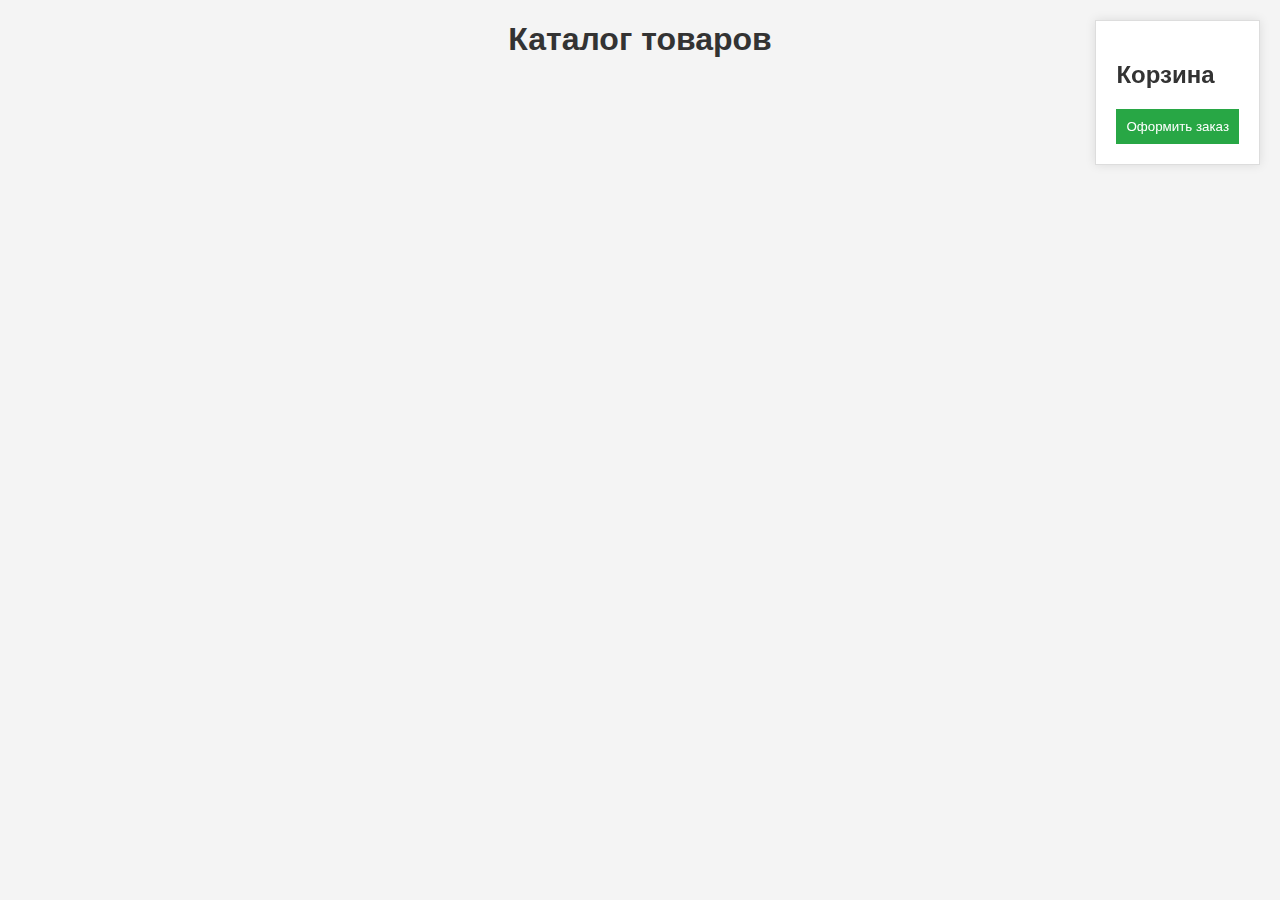
<file: bot/webapp/index.html>
<!DOCTYPE html>
<html lang="en">
<head>
    <meta charset="UTF-8">
    <meta name="viewport" content="width=device-width, initial-scale=1.0">
    <title>Catalog</title>
    <link rel="stylesheet" href="styles.css">
</head>
<body>
    <h1>Каталог товаров</h1>
    <div id="catalog">
        <!-- Здесь будет динамически добавляться каталог товаров -->
    </div>
    <div id="cart">
        <h2>Корзина</h2>
        <ul id="cart-items"></ul>
        <button id="checkout-button">Оформить заказ</button>
    </div>

    <script src="https://telegram.org/js/telegram-web-app.js"></script>

    <script src="script.js"></script>
</body>
</html>
</file>
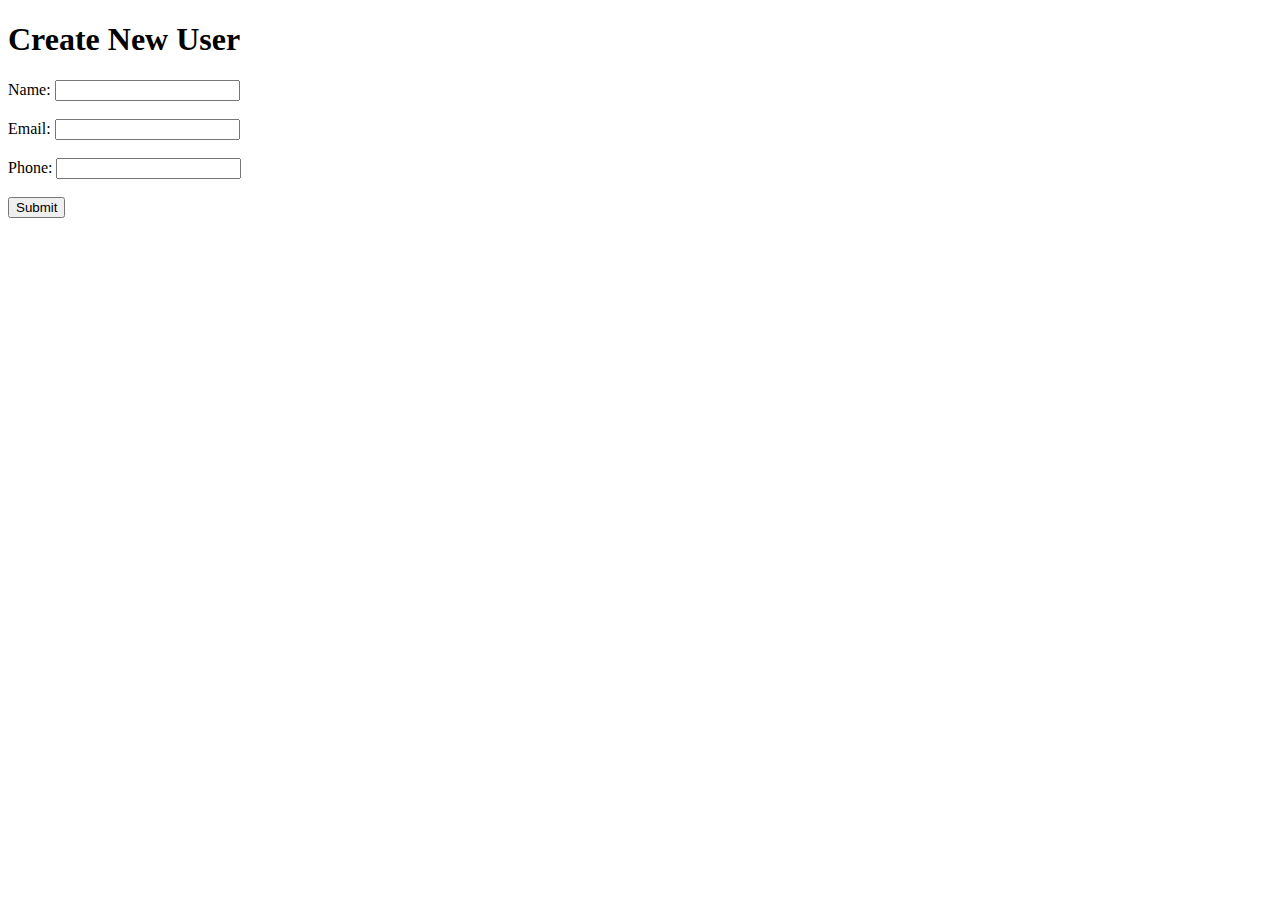
<file: marketplace/templates/index.html>
<!DOCTYPE html>
<html lang="en">
<head>
    <meta charset="UTF-8">
    <meta name="viewport" content="width=device-width, initial-scale=1.0">
    <title>Create User</title>
</head>
<body>
    <h1>Create New User</h1>
    <form id="userForm">
        <label for="name">Name:</label>
        <input type="text" id="name" name="name" required><br><br>

        <label for="email">Email:</label>
        <input type="email" id="email" name="email" required><br><br>

        <label for="phone">Phone:</label>
        <input type="text" id="phone" name="phone" required><br><br>

        <button type="submit">Submit</button>
    </form>

    <script>
        document.getElementById('userForm').addEventListener('submit', function(e) {
            e.preventDefault();

            var name = document.getElementById('name').value;
            var email = document.getElementById('email').value;
            var phone = document.getElementById('phone').value;

            fetch('http://localhost:8000/users', {
                method: 'POST',
                headers: {
                    'Content-Type': 'application/json',
                },
                body: JSON.stringify({
                    name: name,
                    email: email,
                    phone: phone
                })
            })
            .then(response => response.json())
            .then(data => {
                alert('User created successfully!');
                console.log(data);
            })
            .catch((error) => {
                console.error('Error:', error);
            });
        });
    </script>
</body>
</html>
</file>
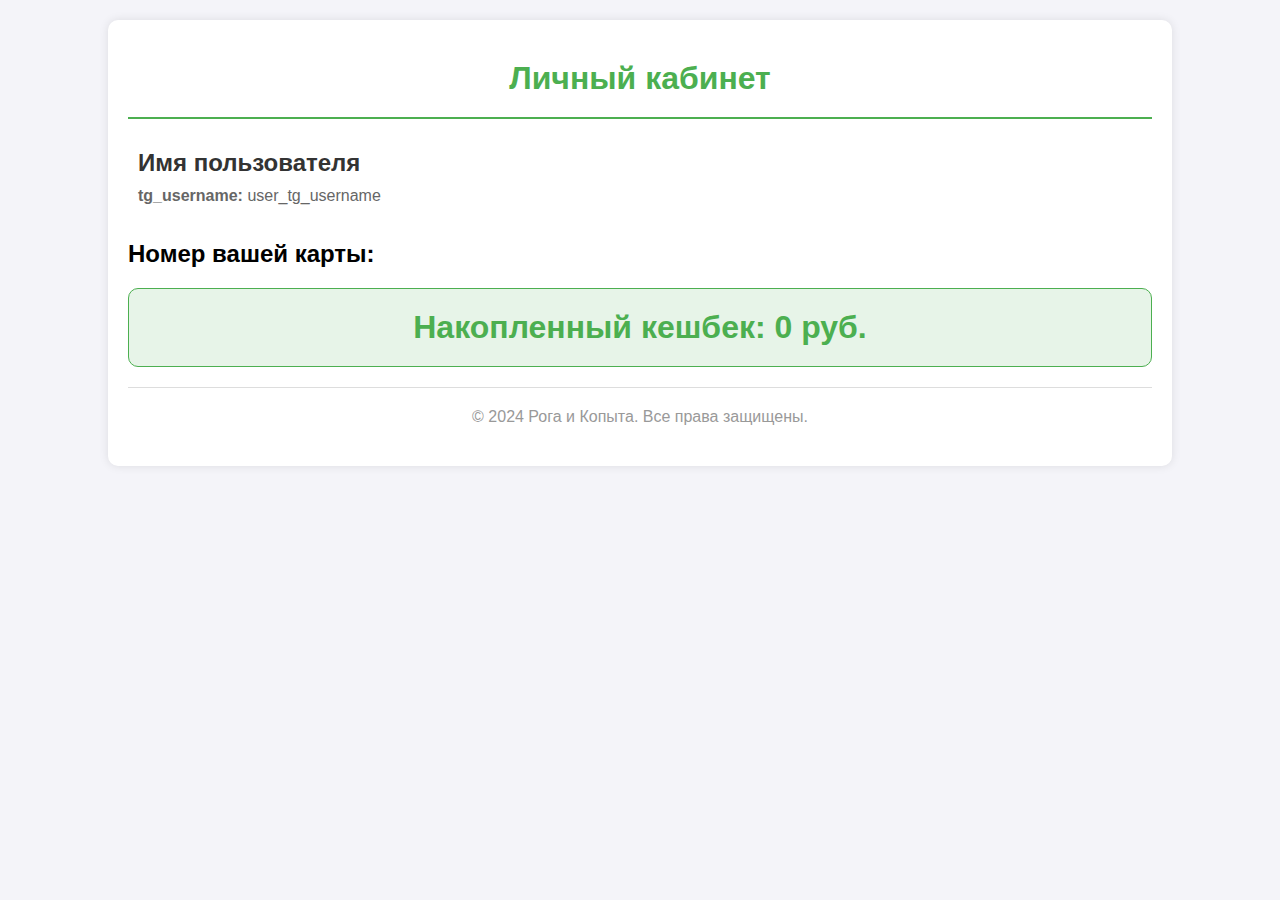
<file: bot/template/user_dashboard.html>
<!--<!DOCTYPE html>-->
<!--<html lang="en">-->
<!--<head>-->
<!--    <meta charset="UTF-8">-->
<!--    <meta name="viewport" content="width=device-width, initial-scale=1.0">-->
<!--    <title>Личный кабинет</title>-->
<!--    <style>-->
<!--        body {-->
<!--            font-family: Arial, sans-serif;-->
<!--            background-color: #f4f4f9;-->
<!--            margin: 0;-->
<!--            padding: 0;-->
<!--        }-->
<!--        .container {-->
<!--            max-width: 800px;-->
<!--            margin: 20px auto;-->
<!--            padding: 20px;-->
<!--            background-color: #fff;-->
<!--            box-shadow: 0 0 10px rgba(0, 0, 0, 0.1);-->
<!--            border-radius: 10px;-->
<!--        }-->
<!--        .header {-->
<!--            text-align: center;-->
<!--            padding: 20px 0;-->
<!--            border-bottom: 2px solid #4CAF50;-->
<!--        }-->
<!--        .header h1 {-->
<!--            margin: 0;-->
<!--            font-size: 1.8em;-->
<!--            color: #4CAF50;-->
<!--        }-->
<!--        .profile {-->
<!--            display: flex;-->
<!--            flex-direction: column;-->
<!--            margin: 20px 0;-->
<!--        }-->
<!--        .profile .details {-->
<!--            padding: 10px;-->
<!--        }-->
<!--        .profile .details h2 {-->
<!--            margin: 0 0 10px;-->
<!--            font-size: 1.4em;-->
<!--            color: #333;-->
<!--        }-->
<!--        .profile .details p {-->
<!--            margin: 5px 0;-->
<!--            color: #666;-->
<!--        }-->
<!--        .cashback {-->
<!--            text-align: center;-->
<!--            padding: 20px;-->
<!--            background-color: #e7f4e8;-->
<!--            border-radius: 10px;-->
<!--            border: 1px solid #4CAF50;-->
<!--            margin-top: 20px;-->
<!--        }-->
<!--        .cashback h2 {-->
<!--            margin: 0;-->
<!--            font-size: 1.6em;-->
<!--            color: #4CAF50;-->
<!--        }-->
<!--        .footer {-->
<!--            text-align: center;-->
<!--            padding: 20px;-->
<!--            color: #999;-->
<!--            border-top: 1px solid #ddd;-->
<!--            margin-top: 20px;-->
<!--        }-->
<!--        @media (min-width: 600px) {-->
<!--            .container {-->
<!--                max-width: 80%;-->
<!--            }-->
<!--            .profile {-->
<!--                flex-direction: row;-->
<!--                justify-content: space-between;-->
<!--            }-->
<!--            .header h1 {-->
<!--                font-size: 2em;-->
<!--            }-->
<!--            .profile .details h2 {-->
<!--                font-size: 1.5em;-->
<!--            }-->
<!--            .cashback h2 {-->
<!--                font-size: 2em;-->
<!--            }-->
<!--        }-->
<!--    </style>-->
<!--    <script src="https://telegram.org/js/telegram-web-app.js"></script>-->
<!--</head>-->
<!--<body>-->
<!--    <div class="container">-->
<!--        <div class="header">-->
<!--            <h1>Личный кабинет</h1>-->
<!--        </div>-->
<!--        <div class="profile">-->
<!--            <div class="details">-->
<!--                <h2 id="tg_name">Имя пользователя</h2>-->
<!--                <p><strong>tg_username:</strong> <span id="tg_username">user_tg_username</span></p>-->
<!--            </div>-->
<!--        </div>-->
<!--        <div class="cashback">-->
<!--            <h2>Накопленный кешбек: 1500 руб.</h2>-->
<!--        </div>-->
<!--        <div class="footer">-->
<!--            &copy; 2024 Ваша компания. Все права защищены.-->
<!--        </div>-->
<!--    </div>-->
<!--    <script>-->
<!--        // Инициализация WebApp-->
<!--        const tg = window.Telegram.WebApp;-->

<!--        // Получение данных пользователя из initDataUnsafe-->
<!--        const user = tg.initDataUnsafe.user;-->

<!--        // Установка значений tg_username и tg_name-->
<!--        if (user) {-->
<!--            document.getElementById('tg_username').innerText = '@' + user.username || 'Не указано';-->
<!--            document.getElementById('tg_name').innerText = user.first_name + ' ' + (user.last_name || '');-->
<!--        } else {-->
<!--            document.getElementById('tg_username').innerText = 'Не указано';-->
<!--            document.getElementById('tg_name').innerText = 'Не указано';-->
<!--        }-->

<!--        // Расширение WebApp на полный экран-->
<!--        tg.expand();-->
<!--    </script>-->
<!--</body>-->
<!--</html>-->

<!DOCTYPE html>
<html lang="en">
<head>
    <meta charset="UTF-8">
    <meta name="viewport" content="width=device-width, initial-scale=1.0">
    <title>Личный кабинет</title>
    <style>
        body {
            font-family: Arial, sans-serif;
            background-color: #f4f4f9;
            margin: 0;
            padding: 0;
        }
        .container {
            max-width: 800px;
            margin: 20px auto;
            padding: 20px;
            background-color: #fff;
            box-shadow: 0 0 10px rgba(0, 0, 0, 0.1);
            border-radius: 10px;
        }
        .header {
            text-align: center;
            padding: 20px 0;
            border-bottom: 2px solid #4CAF50;
        }
        .header h1 {
            margin: 0;
            font-size: 1.8em;
            color: #4CAF50;
        }
        .profile {
            display: flex;
            flex-direction: column;
            margin: 20px 0;
        }
        .profile .details {
            padding: 10px;
        }
        .profile .details h2 {
            margin: 0 0 10px;
            font-size: 1.4em;
            color: #333;
        }
        .profile .details p {
            margin: 5px 0;
            color: #666;
        }
        .cashback {
            text-align: center;
            padding: 20px;
            background-color: #e7f4e8;
            border-radius: 10px;
            border: 1px solid #4CAF50;
            margin-top: 20px;
        }
        .cashback h2 {
            margin: 0;
            font-size: 1.6em;
            color: #4CAF50;
        }
        .footer {
            text-align: center;
            padding: 20px;
            color: #999;
            border-top: 1px solid #ddd;
            margin-top: 20px;
        }
        @media (min-width: 600px) {
            .container {
                max-width: 80%;
            }
            .profile {
                flex-direction: row;
                justify-content: space-between;
            }
            .header h1 {
                font-size: 2em;
            }
            .profile .details h2 {
                font-size: 1.5em;
            }
            .cashback h2 {
                font-size: 2em;
            }
        }
    </style>
</head>
<body>
    <div class="container">
        <div class="header">
            <h1>Личный кабинет</h1>
        </div>
        <div class="profile">
            <div class="details">
                <h2 id="tg_name">Имя пользователя</h2>
                <p><strong>tg_username:</strong> <span id="tg_username">user_tg_username</span></p>
            </div>
        </div>
        <div class="card_number">
            <h2 id="card_number">Номер вашей карты: </h2>
        </div>
        <div class="cashback">
            <h2 id="cashback">Накопленный кешбек: 0 руб.</h2>
        </div>
        <div class="footer">
            &copy; 2024 Рога и Копыта. Все права защищены.
        </div>
    </div>
    <script>
        // Функция для получения параметров из URL
        function getQueryParams() {
            const params = new URLSearchParams(window.location.search);
            return {
                tg_username: params.get('tg_username'),
                tg_first_name: params.get('tg_first_name'),
                tg_last_name: params.get('tg_last_name'),
                cashback: params.get('cashback')
                card_number: params.get('card_number')
            };
        }

        // Получение параметров из URL и установка значений
        const params = getQueryParams();
        document.getElementById('tg_username').innerText = params.tg_username || 'Не указано';
        document.getElementById('tg_name').innerText = params.tg_first_name + ' ' + params.tg_last_name || 'Не указано';
        document.getElementById('cashback').innerText = `Накопленный кешбек: ${params.cashback || 0} руб.`;
        document.getElementById('card_number').innerText = `Номер вашей карты: ${params.card_number || 'Не указано'}`;
    </script>
</body>
</html>
</file>
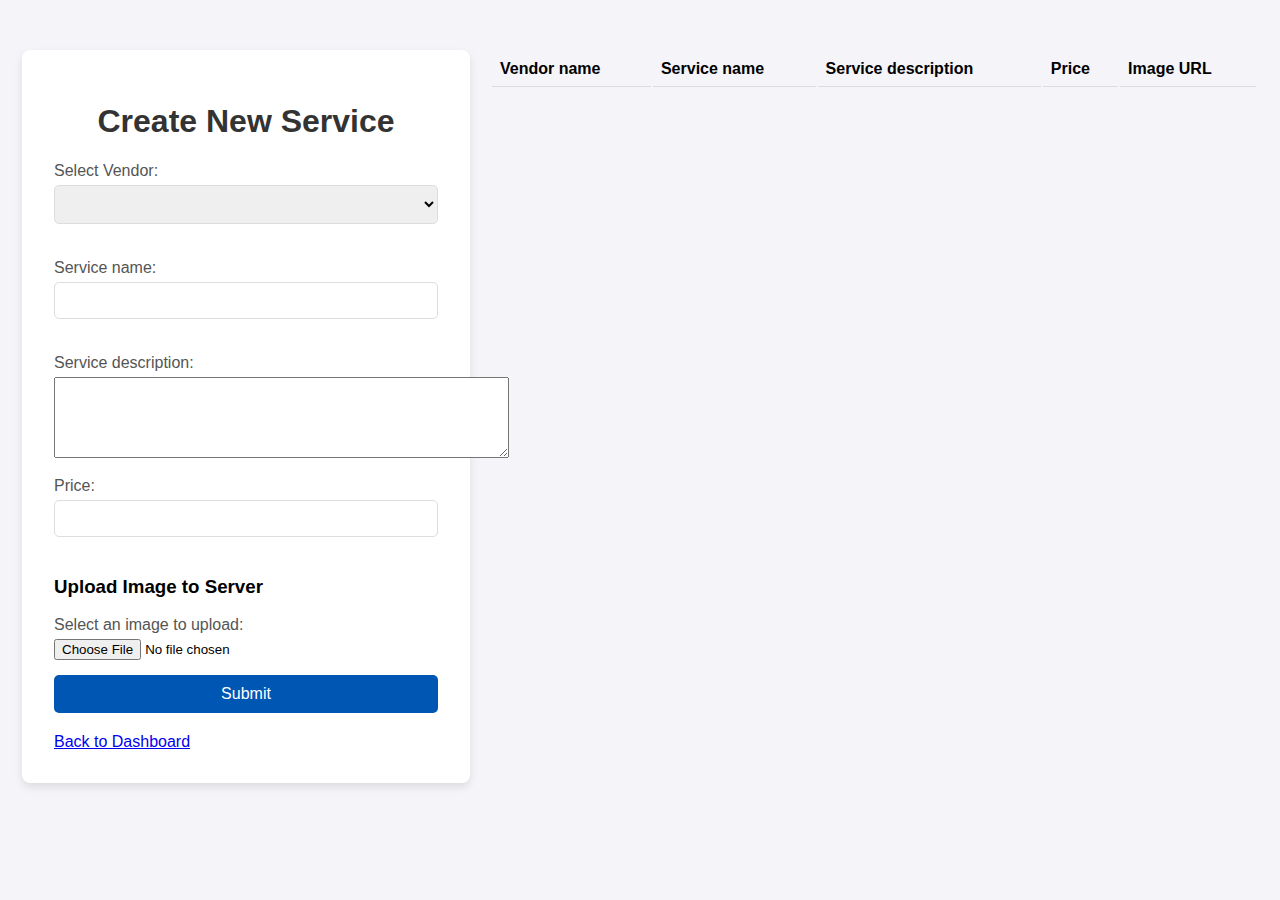
<file: marketplace/app/templates/add_item.html>
<!DOCTYPE html>
<html lang="en">
<head>
    <meta charset="UTF-8">
    <meta name="viewport" content="width=device-width, initial-scale=1.0">
    <title>View/Edit Clients</title>
    <link rel="stylesheet" href="../static/css/styles.css">
</head>
<body>
    <form id="userForm" action="/submit_service" method="post" enctype="multipart/form-data">
        <h1>Create New Service</h1>

        <div id="vendorSelect">
            <label for="vendor_id">Select Vendor:</label>
            <select id="vendor_id" name="vendor_id">
                <!-- Опции будут добавлены динамически -->
            </select>
        </div>

        <div>
            <label for="name">Service name:</label>
            <input type="text" id="name" name="name" required>
        </div>

        <div>
            <label for="description">Service description:</label>
            <textarea id="description" name="description" rows="5" cols="54"></textarea>
        </div>

        <div>
            <label for="price">Price:</label>
            <input type="text" id="price" name="price">
        </div>

        <h3>Upload Image to Server</h3>
        <div>
            <label for="fileUpload">Select an image to upload:</label>
            <input type="file" id="fileUpload" name="fileUpload">
        </div>

        <button type="submit">Submit</button>

        <div id="message"></div> <!-- Добавленный элемент для вывода сообщений -->
        <a href="/">Back to Dashboard</a>
    </form>

    <table id="serviceTable">
        <thead>
            <tr>
                <th>Vendor name</th>
                <th>Service name</th>
                <th>Service description</th>
                <th>Price</th>
                <th>Image URL</th>
            </tr>
        </thead>
        <tbody>
            <!-- User data will be inserted here -->
        </tbody>
    </table>

    <script>
        document.addEventListener('DOMContentLoaded', function() {
            fetchVendors();
            fetchServices();
            document.getElementById('userForm').addEventListener('submit', async function(e) {
                e.preventDefault(); // Предотвратить стандартную отправку формы
                await submitServiceForm();
            });
        });

        async function fetchVendors() {
            const response = await fetch('http://127.0.0.1:8000/get_vendors');
            const vendors = await response.json();
            const vendorSelect = document.getElementById('vendor_id');
            // console.log(vendorSelect); // Это покажет `null`, если элемент не найден

            if (vendorSelect) {
                vendorSelect.innerHTML = '';  // Очищаем существующие опции
                vendors.forEach(vendor => {
                    const option = new Option(vendor.name, vendor.vendor_id);
                    vendorSelect.appendChild(option);
                });
            } else {
                console.error('Vendor select element not found');
            }
        }

        async function fetchServices() {
            const response = await fetch('http://127.0.0.1:8000/get_services');
            const services = await response.json();
            const tableBody = document.getElementById('serviceTable').getElementsByTagName('tbody')[0];
            tableBody.innerHTML = ''; // Очистить текущие строки таблицы
            services.forEach(service => {
                const row = tableBody.insertRow();
                row.insertCell(0).textContent = service.vendor_name;
                row.insertCell(1).textContent = service.name;
                row.insertCell(2).textContent = service.description;
                row.insertCell(3).textContent = service.price.toFixed(2);
                row.insertCell(4).textContent = service.image_url;
            });
        }

        async function submitServiceForm() {
            const formData = new FormData(document.getElementById('userForm'));
            const response = await fetch('http://127.0.0.1:8000/add_service', {
                method: 'POST',
                body: formData  // FormData will correctly handle the file upload
            });

            const result = await response.json();
            const messageDiv = document.getElementById('message');
            if (response.ok) {
                messageDiv.textContent = 'Service created successfully! Image URL: ' + result.image_url;
                messageDiv.style.color = 'green';
                document.getElementById('userForm').reset();
                fetchServices(); // Обновить таблицу после добавления новой услуги
            } else {
                messageDiv.textContent = 'Failed to create service: ' + result.message;
                messageDiv.style.color = 'red';
            }
        }

    </script>
</body>
</html>
</file>
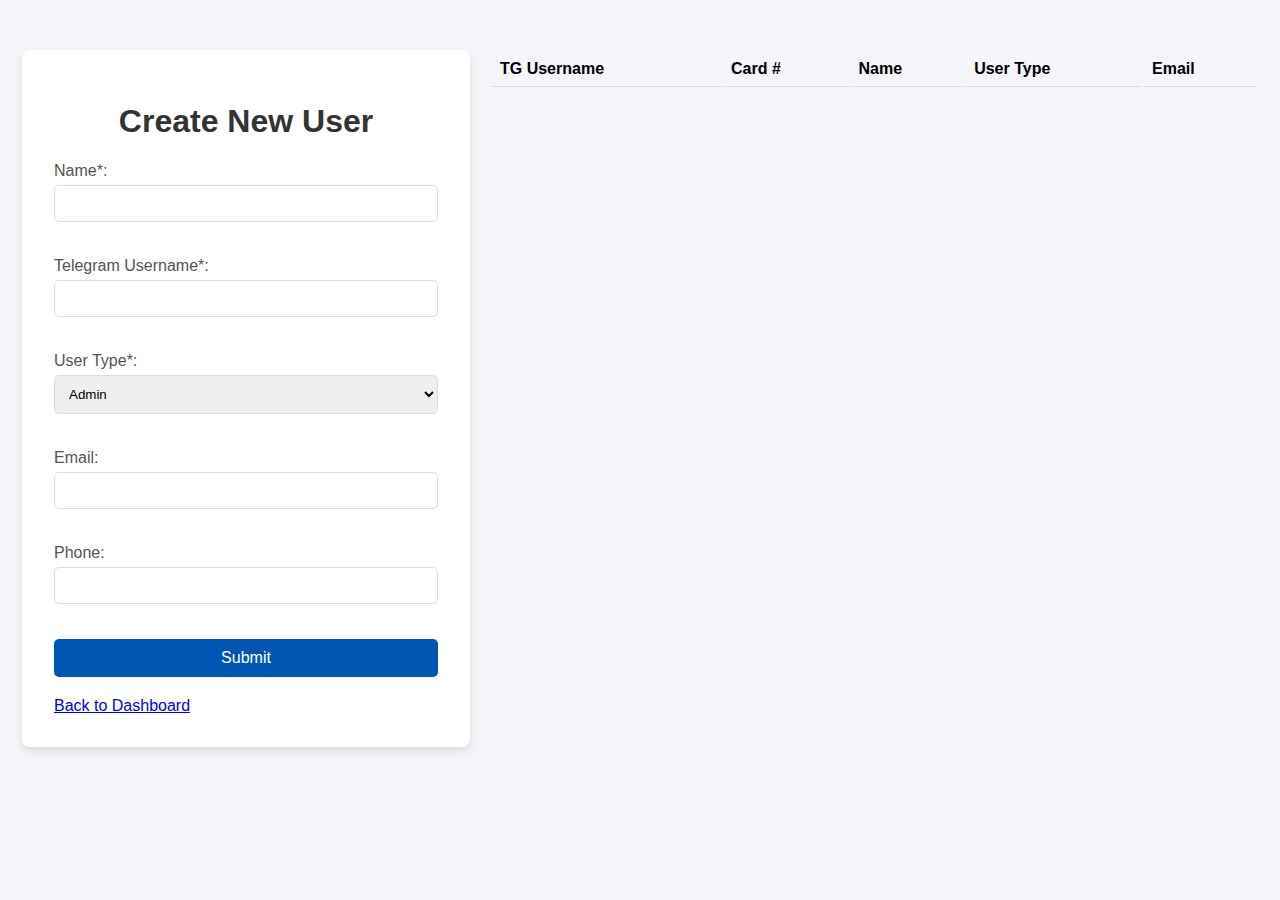
<file: marketplace/app/templates/add_user.html>
<!DOCTYPE html>
<html lang="en">
<head>
    <meta charset="UTF-8">
    <meta name="viewport" content="width=device-width, initial-scale=1.0">
    <title>Create User</title>
    <link rel="stylesheet" href="../static/css/styles.css">
</head>
<body>
    <form id="userForm">
        <h1>Create New User</h1>
        <div>
            <label for="name">Name*:</label>
            <input type="text" id="name" name="name" required>
        </div>
        <div>
            <label for="tg_username">Telegram Username*:</label>
            <input type="text" id="tg_username" name="tg_username" required>
        </div>
        <div>
            <label for="user_type">User Type*:</label>
            <select id="user_type" name="user_type" required>
                <option value="Admin">Admin</option>
                <option value="Vendor">Vendor</option>
                <option value="User">User</option>
            </select>
        </div>
        <div id="vendorSelect" style="display: none;">
            <label for="vendor">Select Vendor:</label>
            <select id="vendor" name="vendor_id">
                <!-- Опции будут добавлены динамически -->
            </select>
        </div>
        <div>
            <label for="email">Email:</label>
            <input type="email" id="email" name="email" required>
        </div>
        <div>
            <label for="phone">Phone:</label>
            <input type="text" id="phone" name="phone" required>
        </div>
        <button type="submit">Submit</button>
        <div id="message"></div> <!-- Добавленный элемент для вывода сообщений -->
        <a href="/">Back to Dashboard</a>
    </form>

    <table id="userTable">
        <thead>
            <tr>
                <th>TG Username</th>
                <th>Card #</th>
                <th>Name</th>
                <th>User Type</th>
                <th>Email</th>
<!--                <th>Phone</th>-->
            </tr>
        </thead>
        <tbody>
            <!-- User data will be inserted here -->
        </tbody>
    </table>

    <script>
        document.addEventListener('DOMContentLoaded', function() {
            initializeForm();
            fetchUsers();
        });

        async function fetchUsers() {
            try {
                const response = await fetch('http://127.0.0.1:8000/get_users');
                const users = await response.json();
                populateUsersTable(users);
            } catch (error) {
                console.error('Error fetching users:', error);
            }
        }

        // function populateUsersTable(users) {
        //     const tableBody = document.getElementById('userTable').getElementsByTagName('tbody')[0];
        //     tableBody.innerHTML = '';
        //     users.forEach(user => {
        //         const row = tableBody.insertRow();
        //         ['tg_username', 'card_number', 'tg_first_name', 'tg_last_name', 'user_type', 'email'].forEach((prop, index) => {
        //             row.insertCell(index).textContent = user[prop];
        //         });
        //     });
        // }

        function populateUsersTable(users) {
            const tableBody = document.getElementById('userTable').getElementsByTagName('tbody')[0];
            tableBody.innerHTML = '';  // Очищаем текущее содержимое таблицы

            users.forEach(user => {
                const row = tableBody.insertRow();

                // Создаем ячейку для имени, которое будет комбинацией имени и фамилии
                const fullName = user.tg_first_name + ' ' + user.tg_last_name;  // Склеиваем имя и фамилию
                row.insertCell(0).textContent = user.tg_username;
                row.insertCell(1).textContent = user.card_number;
                row.insertCell(2).textContent = fullName;  // Вставляем полное имя в таблицу
                row.insertCell(3).textContent = user.user_type;
                row.insertCell(4).textContent = user.email;
            });
        }

        function initializeForm() {
            const userTypeSelect = document.getElementById('user_type');
            userTypeSelect.addEventListener('change', toggleVendorSelect);

            const userForm = document.getElementById('userForm');
            userForm.addEventListener('submit', submitUserForm);
        }

        async function toggleVendorSelect() {
            const vendorDiv = document.getElementById('vendorSelect');
            const vendorSelect = document.getElementById('vendor');
            if (this.value === 'Vendor' && vendorSelect.options.length === 0) {
                try {
                    const response = await fetch('http://127.0.0.1:8000/get_vendors');
                    const vendors = await response.json();
                    vendors.forEach(vendor => {
                        const option = new Option(vendor.name, vendor.vendor_id); // Correct usage
                        vendorSelect.appendChild(option);
                    });
                    vendorDiv.style.display = 'block';
                } catch (error) {
                    console.error('Error loading vendors:', error);
                }
            } else {
                vendorDiv.style.display = 'none';
            }
        }

        async function submitUserForm(e) {
            e.preventDefault();
            const formData = new FormData(this);
            const data = Object.fromEntries(formData.entries());
            const messageDiv = document.getElementById('message');

            try {
                const response = await fetch('http://127.0.0.1:8000/add_user', {
                    method: 'POST',
                    headers: { 'Content-Type': 'application/json' },
                    body: JSON.stringify(data)
                });

                if (response.ok) {
                    const result = await response.json();
                    fetchUsers();
                    messageDiv.textContent = 'User ' + formData.get('tg_username') + ' created successfully!';
                    messageDiv.style.color = 'green';
                    console.log(result);
                    this.reset();
                } else {
                    throw new Error('Failed to create user');
                }
            } catch (error) {
                messageDiv.textContent = error.message;
                messageDiv.style.color = 'red';
                console.error('Error:', error);
            }
        }

    </script>
</body>
</html>
</file>
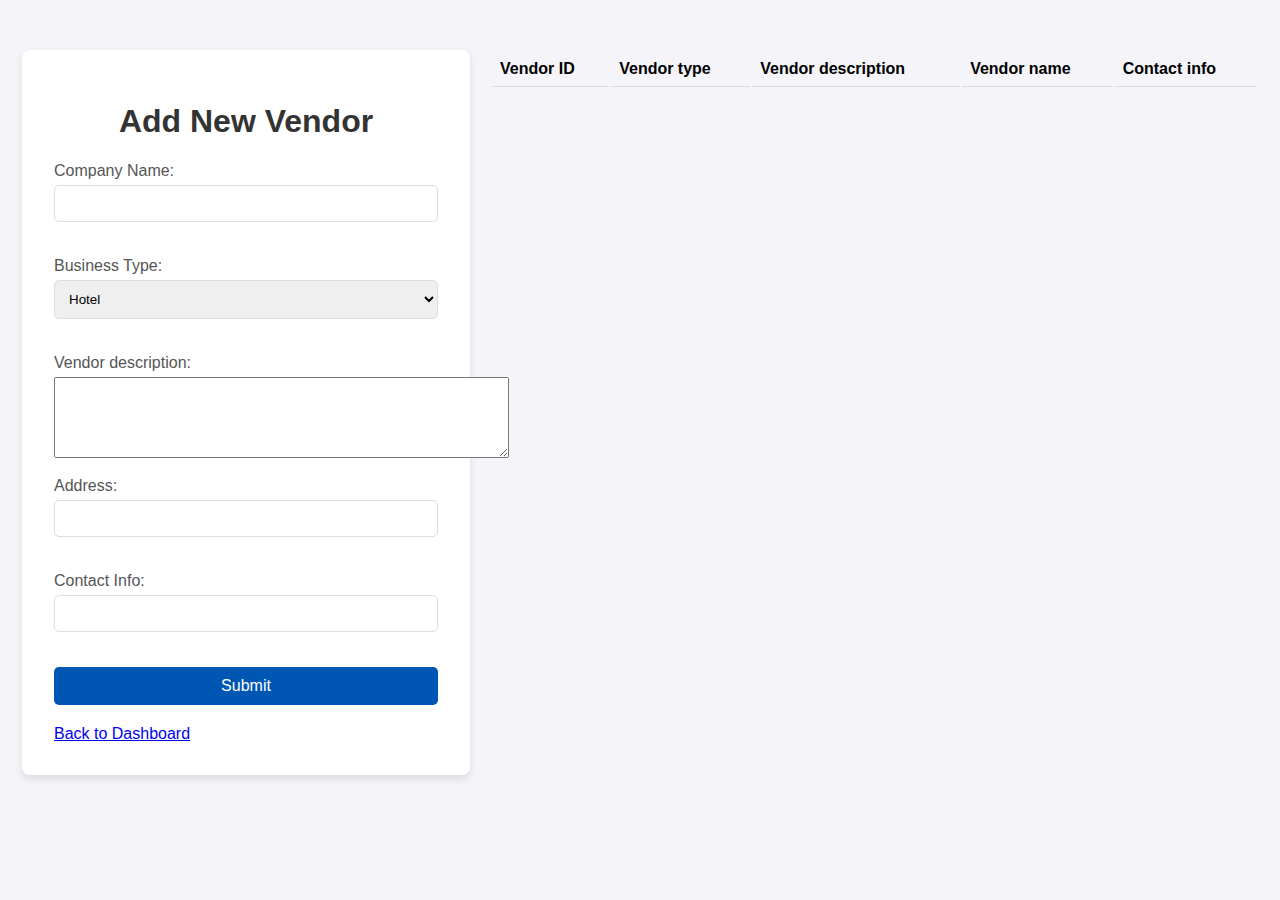
<file: marketplace/app/templates/add_vendor.html>
<!DOCTYPE html>
<html lang="en">
<head>
    <meta charset="UTF-8">
    <meta name="viewport" content="width=device-width, initial-scale=1.0">
    <title>Add Vendor</title>
    <link rel="stylesheet" href="../static/css/styles.css">
</head>
<body>
    <form id="vendorForm">
        <h1>Add New Vendor</h1>
        <div>
            <label for="name">Company Name:</label>
            <input type="text" id="name" name="name" required>
        </div>
        <div>
            <label for="vendor_type">Business Type:</label>
            <select id="vendor_type" name="vendor_type" required>
                <option value="Hotel">Hotel</option>
                <option value="Restaurant">Restaurant</option>
                <option value="TourOperator">Tour Operator</option>
                <option value="Yacht">Yacht</option>
            </select>
        </div>
        <div>
            <label for="description">Vendor description:</label>
            <textarea id="description" name="description" required rows="5" cols="54"></textarea>
        </div>
        <div>
            <label for="address">Address:</label>
            <input type="text" id="address" name="address">
        </div>
        <div>
            <label for="contact_info">Contact Info:</label>
            <input type="text" id="contact_info" name="contact_info">
        </div>
        <button type="submit">Submit</button>
        <div id="message"></div> <!-- Element to display messages -->
        <a href="/">Back to Dashboard</a>
    </form>

    <table id="vendorTable">
        <thead>
            <tr>
                <th>Vendor ID</th>
                <th>Vendor type</th>
                <th>Vendor description</th>
                <th>Vendor name</th>
                <th>Contact info</th>
            </tr>
        </thead>
        <tbody>
            <!-- User data will be inserted here -->
        </tbody>
    </table>

    <script>
        document.addEventListener('DOMContentLoaded', function() {
            initializeForm();
            fetchVendors();
        });

        async function fetchVendors() {
            try {
                const response = await fetch('http://127.0.0.1:8000/get_vendors');
                const vendors = await response.json();
                populateVendorsTable(vendors);
            } catch (error) {
                console.error('Error fetching users:', error);
            }
        }

        function populateVendorsTable(vendors) {
            const tableBody = document.getElementById('vendorTable').getElementsByTagName('tbody')[0];
            tableBody.innerHTML = '';
            vendors.forEach(vendor => {
                const row = tableBody.insertRow();
                ['vendor_id', 'vendor_type', 'description', 'name', 'contact_info'].forEach((prop, index) => {
                    row.insertCell(index).textContent = vendor[prop];
                });
            });
        }

        function initializeForm() {
            // const userTypeSelect = document.getElementById('user_type');
            // userTypeSelect.addEventListener('change', toggleVendorSelect);

            const userForm = document.getElementById('vendorForm');
            userForm.addEventListener('submit', submitVendorForm);
        }

        async function submitVendorForm(e) {
            e.preventDefault();
            const formData = new FormData(this);
            const data = Object.fromEntries(formData.entries());
            const messageDiv = document.getElementById('message');

            try {
                const response = await fetch('http://127.0.0.1:8000/add_vendor', {
                    method: 'POST',
                    headers: { 'Content-Type': 'application/json' },
                    body: JSON.stringify(data)
                });

                if (response.ok) {
                    const result = await response.json();
                    fetchVendors();
                    messageDiv.textContent = 'Vendor ' + formData.get('name') + ' created successfully!';
                    messageDiv.style.color = 'green';
                    console.log(result);
                    this.reset();
                } else {
                    throw new Error('Failed to create Vendor');
                }
            } catch (error) {
                messageDiv.textContent = error.message;
                messageDiv.style.color = 'red';
                console.error('Error:', error);
            }
        }

    </script>
</body>
</html>
</file>
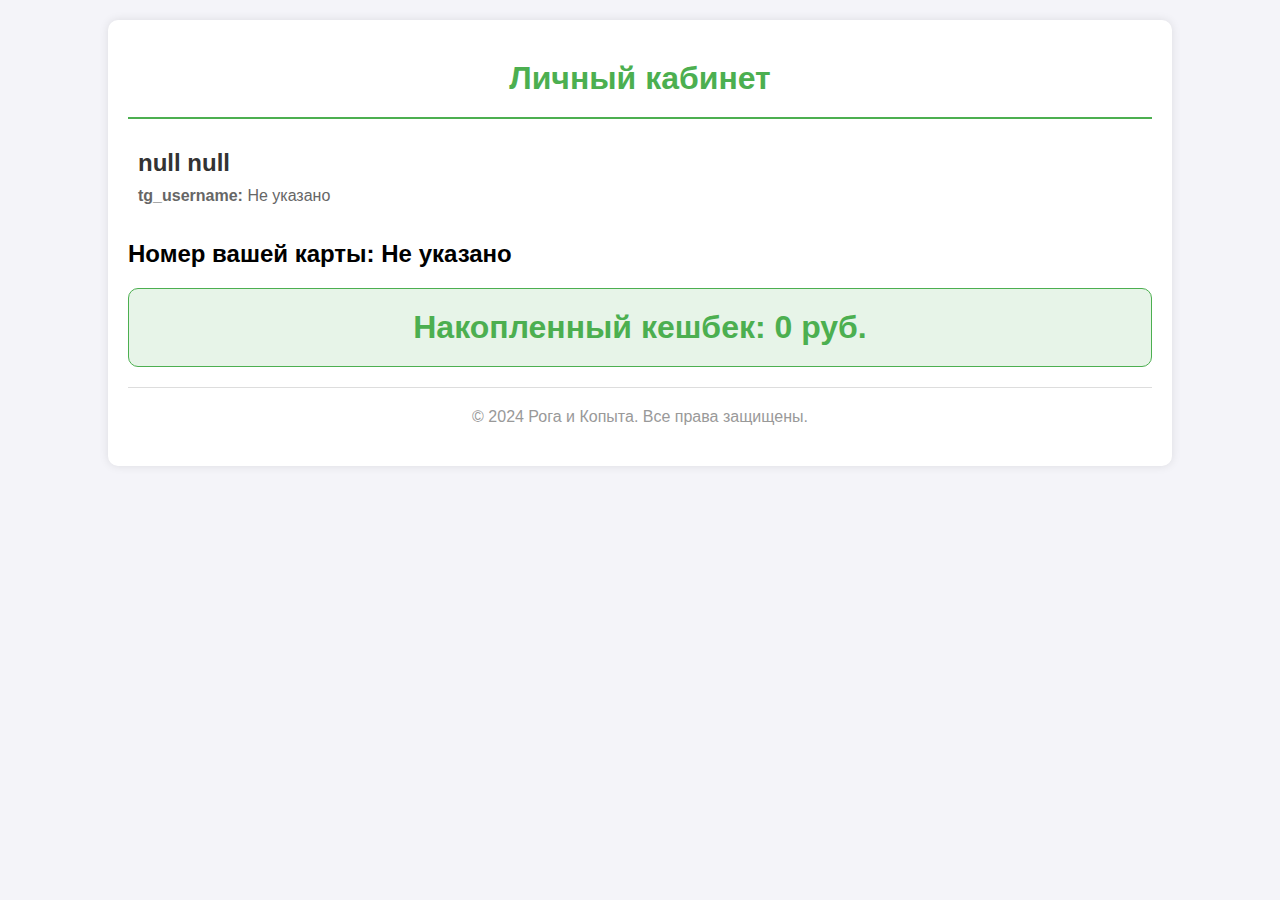
<file: marketplace/app/templates/user_dashboard.html>
<!DOCTYPE html>
<html lang="en">
<head>
    <meta charset="UTF-8">
    <meta name="viewport" content="width=device-width, initial-scale=1.0">
    <title>Личный кабинет</title>
    <style>
        body {
            font-family: Arial, sans-serif;
            background-color: #f4f4f9;
            margin: 0;
            padding: 0;
        }
        .container {
            max-width: 800px;
            margin: 20px auto;
            padding: 20px;
            background-color: #fff;
            box-shadow: 0 0 10px rgba(0, 0, 0, 0.1);
            border-radius: 10px;
        }
        .header {
            text-align: center;
            padding: 20px 0;
            border-bottom: 2px solid #4CAF50;
        }
        .header h1 {
            margin: 0;
            font-size: 1.8em;
            color: #4CAF50;
        }
        .profile {
            display: flex;
            flex-direction: column;
            margin: 20px 0;
        }
        .profile .details {
            padding: 10px;
        }
        .profile .details h2 {
            margin: 0 0 10px;
            font-size: 1.4em;
            color: #333;
        }
        .profile .details p {
            margin: 5px 0;
            color: #666;
        }
        .cashback {
            text-align: center;
            padding: 20px;
            background-color: #e7f4e8;
            border-radius: 10px;
            border: 1px solid #4CAF50;
            margin-top: 20px;
        }
        .cashback h2 {
            margin: 0;
            font-size: 1.6em;
            color: #4CAF50;
        }
        .footer {
            text-align: center;
            padding: 20px;
            color: #999;
            border-top: 1px solid #ddd;
            margin-top: 20px;
        }
        @media (min-width: 600px) {
            .container {
                max-width: 80%;
            }
            .profile {
                flex-direction: row;
                justify-content: space-between;
            }
            .header h1 {
                font-size: 2em;
            }
            .profile .details h2 {
                font-size: 1.5em;
            }
            .cashback h2 {
                font-size: 2em;
            }
        }
    </style>
</head>
<body>
    <div class="container">
        <div class="header">
            <h1>Личный кабинет</h1>
        </div>
        <div class="profile">
            <div class="details">
                <h2 id="tg_name">Имя пользователя</h2>
                <p><strong>tg_username:</strong> <span id="tg_username">tg_username</span></p>
            </div>
        </div>
        <div class="card_number">
            <h2 id="card_number">Номер вашей карты: </h2>
        </div>
        <div class="cashback">
            <h2 id="cashback">Накопленный кешбек: 0 руб.</h2>
        </div>
        <div class="footer">
            &copy; 2024 Рога и Копыта. Все права защищены.
        </div>
    </div>
    <script>
        // Функция для получения параметров из URL
        function getQueryParams() {
            const params = new URLSearchParams(window.location.search);
            return {
                tg_username: params.get('tg_username'),
                tg_first_name: params.get('tg_first_name'),
                tg_last_name: params.get('tg_last_name'),
                cashback: params.get('cashback'),
                card_number: params.get('card_number'),
            };
        }

        // Получение параметров из URL и установка значений
        const params = getQueryParams();
        document.getElementById('tg_username').innerText = params.tg_username || 'Не указано';
        document.getElementById('tg_name').innerText = params.tg_first_name + ' ' + params.tg_last_name || 'Не указано';
        document.getElementById('cashback').innerText = `Накопленный кешбек: ${params.cashback || 0} руб.`;
        document.getElementById('card_number').innerText = `Номер вашей карты: ${params.card_number || 'Не указано'}`;
    </script>
</body>
</html>
</file>
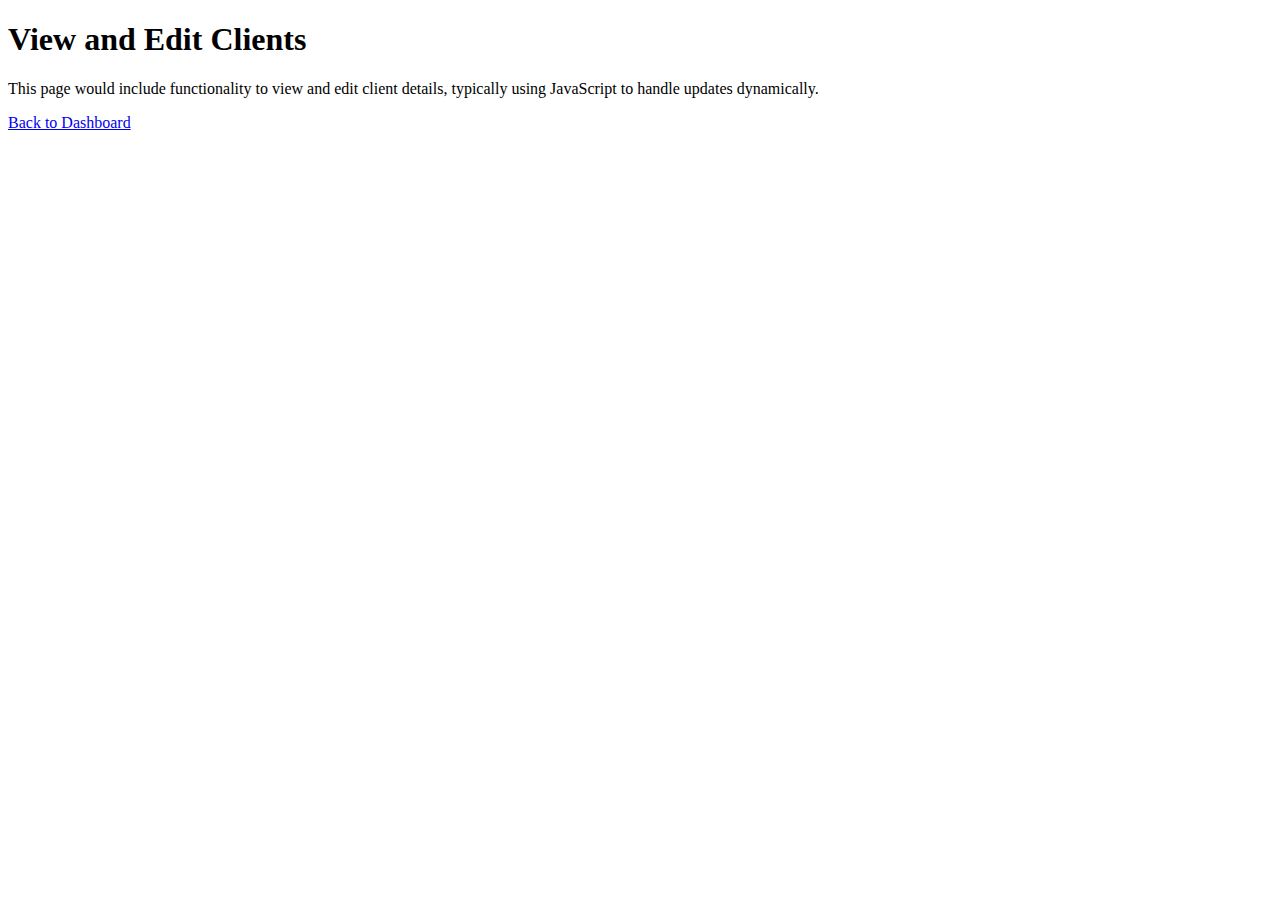
<file: marketplace/app/templates/view_edit_clients.html>
<!DOCTYPE html>
<html lang="en">
<head>
    <meta charset="UTF-8">
    <meta name="viewport" content="width=device-width, initial-scale=1.0">
    <title>View/Edit Clients</title>
</head>
<body>
    <h1>View and Edit Clients</h1>
    <!-- Здесь можно добавить динамическое содержимое, например, таблицу клиентов с возможностью редактирования -->
    <p>This page would include functionality to view and edit client details, typically using JavaScript to handle updates dynamically.</p>
    <a href="/">Back to Dashboard</a>
</body>
</html>
</file>
<file: bot/webapp/styles.css>
body {
    font-family: Arial, sans-serif;
    margin: 0;
    padding: 0;
    display: flex;
    flex-direction: column;
    align-items: center;
    background-color: #f4f4f4;
}

h1, h2 {
    color: #333;
}

#catalog {
    display: flex;
    flex-wrap: wrap;
    justify-content: center;
    padding: 20px;
}

#catalog .item {
    background-color: #fff;
    border: 1px solid #ddd;
    margin: 10px;
    padding: 10px;
    width: 200px;
    text-align: center;
    box-shadow: 0 0 10px rgba(0, 0, 0, 0.1);
}

#cart {
    position: fixed;
    right: 20px;
    top: 20px;
    background-color: #fff;
    padding: 20px;
    border: 1px solid #ddd;
    box-shadow: 0 0 10px rgba(0, 0, 0, 0.1);
}

#cart-items {
    list-style-type: none;
    padding: 0;
    margin: 0;
}

#cart-items li {
    margin-bottom: 10px;
}

#checkout-button {
    display: block;
    width: 100%;
    padding: 10px;
    background-color: #28a745;
    color: white;
    border: none;
    cursor: pointer;
}

#checkout-button:hover {
    background-color: #218838;
}
</file>
<file: marketplace/app/static/css/styles.css>
/* styles.css */
body {
    font-family: 'Arial', sans-serif;
    background-color: #f4f4f9;
    margin: 0;
    padding: 0;
    display: flex;
    justify-content: center;
    align-items: center;
    height: 100vh;
}

form {
    background: white;
    padding: 2em;
    box-shadow: 0 4px 8px rgba(0,0,0,0.1);
    border-radius: 8px;
}

h1 {
    text-align: center;
    color: #333;
}

label {
    color: #555;
    display: block;
    margin-bottom: 5px;
}

input[type="text"],
input[type="email"]
{
    width: 100%;
    padding: 10px;
    margin-bottom: 20px;
    border-radius: 5px;
    border: 1px solid #ddd;
    box-sizing: border-box;
}

button {
    width: 100%;
    padding: 10px;
    background-color: #0056b3;
    color: white;
    border: none;
    border-radius: 5px;
    cursor: pointer;
    font-size: 16px;
}

button:hover {
    background-color: #004494;
}

form div {
    margin-bottom: 15px;
}

#message {
    text-align: center;
    color: #d8000c;
    margin-top: 20px;
}

input[type="text"],
select {
    width: 100%;
    padding: 10px;
    margin-bottom: 20px;
    border-radius: 5px;
    border: 1px solid #ddd;
    box-sizing: border-box;
}

body {
    display: flex;
    justify-content: center;
    align-items: flex-start;
    height: auto;
    padding-top: 50px;
}

.container {
    display: flex;
    justify-content: space-around;
    width: 100%;
}

form {
    width: 30%;
}

table {
    width: 60%;
    margin-left: 20px;
}

th, td {
    padding: 8px;
    text-align: left;
    border-bottom: 1px solid #ddd;
}

th {
    font-size: 16px; /* Larger font size for headers */
}

td {
    font-size: 13px; /* Smaller font size for table data */
}
</file>
